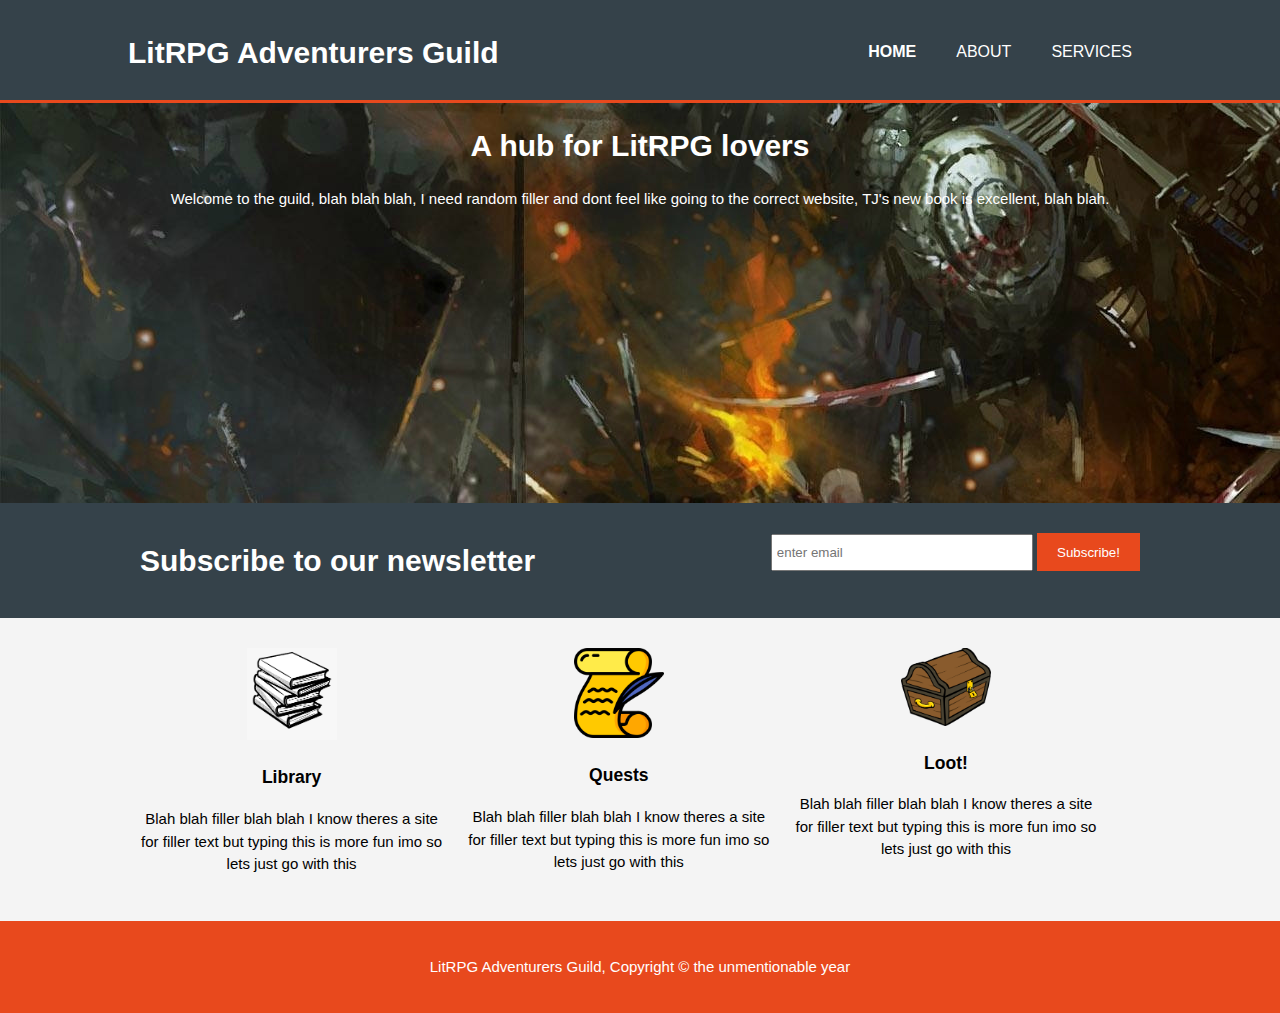
<file: index.html>
<!DOCTYPE html>
<html lang="en">
<head>
    <meta charset="UTF-8">
    <meta name="viewport" content="width=device-width, initial-scale=1.0">
    <meta name="description" content="A central hub for all things LitRPG">
    <meta name="keywords" content="LitRPG, books, authors">
    <meta name="author" content="Gabriel Morse">
    <title>LitRPG Adventurers Guild | Welcome</title>
    <link rel="stylesheet" href="./css/style.css">
</head>
<body>
   <header>
    <div class="container">
        <div id="branding">
            <h1><span class="highlight">LitRPG </span>Adventurers Guild</h1>
        </div>
        <nav>
            <ul>
                <li class="current"><a href="index.html">Home</a></li>
                <li><a href="about.html">About</a></li>
                <li><a href="services.html">Services</a></li>
            </ul>
        </nav>
       </div>
   </header> 

   <section id="showcase">
        <div class="container">
            <h1>A hub for LitRPG lovers</h1>
            <p>Welcome to the guild, blah blah blah, I need random filler and dont feel like going to the correct website, TJ's new book is excellent, blah blah.</p>
        </div>
   </section>

   <section id="newsletter">
    <div class="container">
        <h1>Subscribe to our newsletter</h1>
        <form>
            <input type="email" placeholder="enter email">
            <button type="submit" class="button_1">Subscribe!</button>
        </form>
    </div>
   </section>

   <section id="boxes">
       <div class="container">
           <div class="box">
               <img src="./images/LibraryPic.png">
               <h3>Library</h3>
               <p>Blah blah filler blah blah I know theres a site for filler text but typing this is more fun imo so lets just go with this</p>

           </div>
           <div class="box">
            <img src="./images/Quests.png">
            <h3>Quests</h3>
            <p>Blah blah filler blah blah I know theres a site for filler text but typing this is more fun imo so lets just go with this</p>

        </div>
        <div class="box">
            <img src="./images/Chest.png">
            <h3>Loot!</h3>
            <p>Blah blah filler blah blah I know theres a site for filler text but typing this is more fun imo so lets just go with this</p>

        </div>
       </div>
   </section>
   
   <footer>
       <p>LitRPG Adventurers Guild, Copyright &copy; the unmentionable year</p>
   </footer>
</body>
</html>
</file>
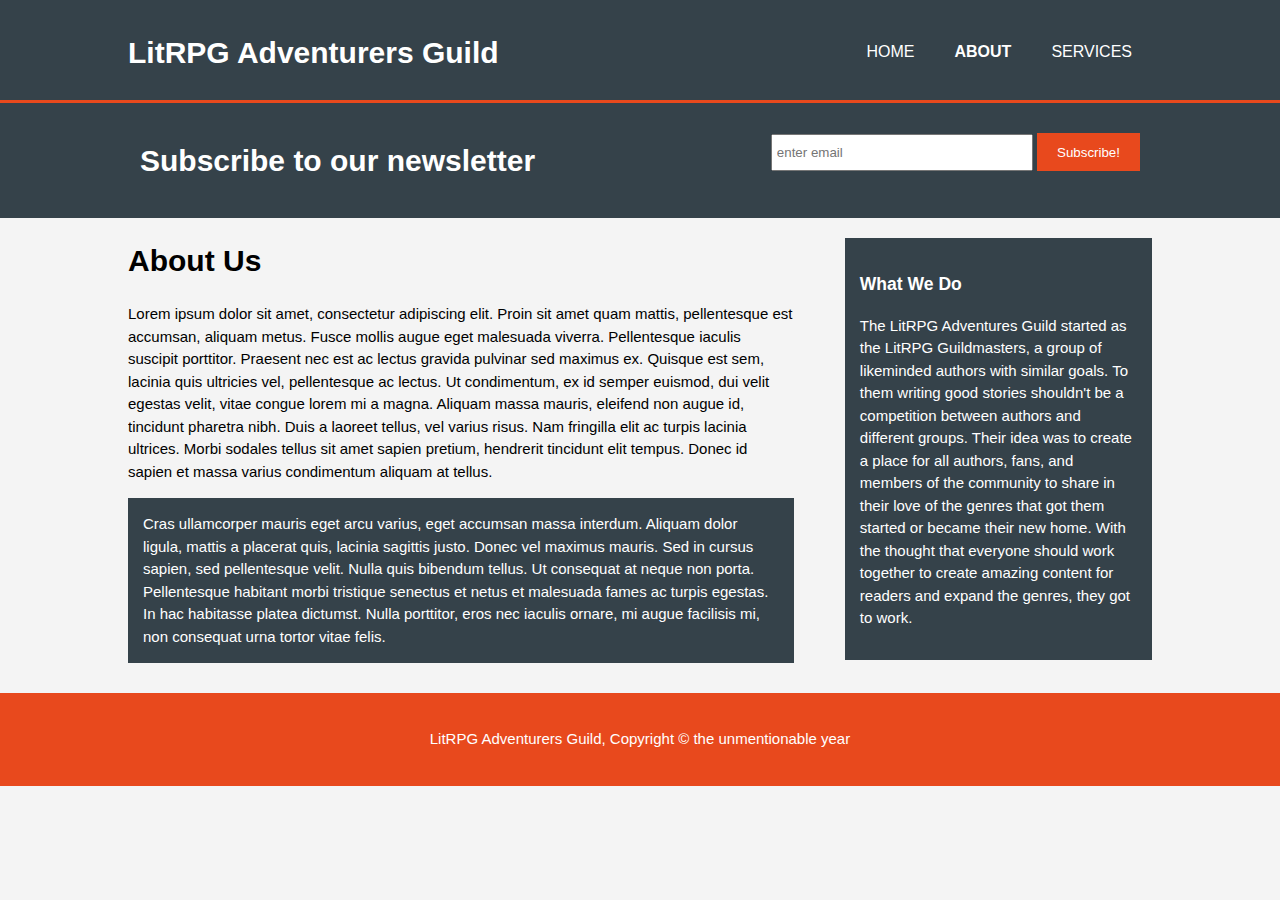
<file: About.html>
<!DOCTYPE html>
<html lang="en">
<head>
    <meta charset="UTF-8">
    <meta name="viewport" content="width=device-width, initial-scale=1.0">
    <meta name="description" content="A central hub for all things LitRPG">
    <meta name="keywords" content="LitRPG, books, authors">
    <meta name="author" content="Gabriel Morse">
    <title>LitRPG Adventurers Guild | Quests</title>
    <link rel="stylesheet" href="./css/style.css">
</head>
<body>
   <header>
    <div class="container">
        <div id="branding">
            <h1><span class="highlight">LitRPG </span>Adventurers Guild</h1>
        </div>
        <nav>
            <ul>
                <li><a href="index.html">Home</a></li>
                <li class="current"><a href="about.html">About</a></li>
                <li><a href="services.html">Services</a></li>
            </ul>
        </nav>
       </div>
   </header> 

   <section id="newsletter">
    <div class="container">
        <h1>Subscribe to our newsletter</h1>
        <form>
            <input type="email" placeholder="enter email">
            <button type="submit" class="button_1">Subscribe!</button>
        </form>
    </div>
   </section>

   <section id="main">
       <div class="container">
          <article id="main-col">
              <h1 class="page-title">About Us</h1>
              <p>Lorem ipsum dolor sit amet, consectetur adipiscing elit. Proin sit amet quam mattis, pellentesque est accumsan, aliquam metus. Fusce mollis augue eget malesuada viverra. Pellentesque iaculis suscipit porttitor. Praesent nec est ac lectus gravida pulvinar sed maximus ex. Quisque est sem, lacinia quis ultricies vel, pellentesque ac lectus. Ut condimentum, ex id semper euismod, dui velit egestas velit, vitae congue lorem mi a magna. Aliquam massa mauris, eleifend non augue id, tincidunt pharetra nibh. Duis a laoreet tellus, vel varius risus. Nam fringilla elit ac turpis lacinia ultrices. Morbi sodales tellus sit amet sapien pretium, hendrerit tincidunt elit tempus. Donec id sapien et massa varius condimentum aliquam at tellus.
              </p>
              <p class="dark">
                Cras ullamcorper mauris eget arcu varius, eget accumsan massa interdum. Aliquam dolor ligula, mattis a placerat quis, lacinia sagittis justo. Donec vel maximus mauris. Sed in cursus sapien, sed pellentesque velit. Nulla quis bibendum tellus. Ut consequat at neque non porta. Pellentesque habitant morbi tristique senectus et netus et malesuada fames ac turpis egestas. In hac habitasse platea dictumst. Nulla porttitor, eros nec iaculis ornare, mi augue facilisis mi, non consequat urna tortor vitae felis.
              </p>
            </article>

            <aside id="sidebar">
                <div class="dark">
                    <h3>What We Do</h3>
                    <p>The LitRPG Adventures Guild started as the LitRPG Guildmasters, a group of likeminded authors with similar goals. To them writing good stories shouldn't be a competition between authors and different groups. Their idea was to create a place for all authors, fans, and members of the community to share in their love of the genres that got them started or became their new home. With the thought that everyone should work together to create amazing content for readers and expand the genres, they got to work.</p>
                </div>
            </aside>
        
       </div>
   </section>
   
   <footer>
       <p>LitRPG Adventurers Guild, Copyright &copy; the unmentionable year</p>
   </footer>
</body>
</html>
</file>
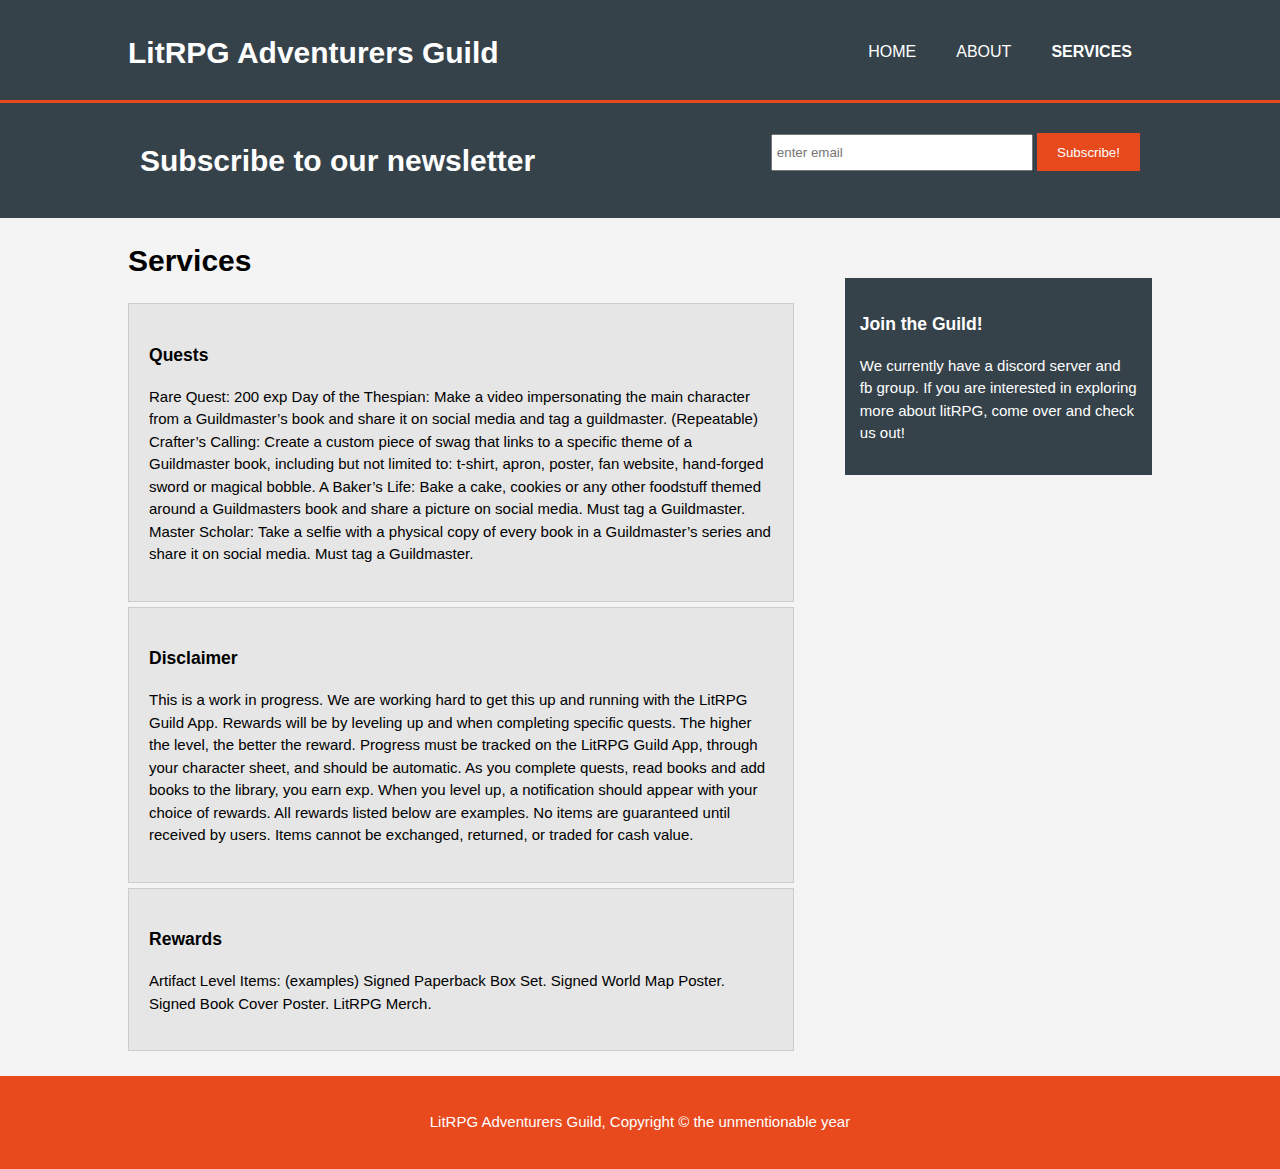
<file: Services.html>
<!DOCTYPE html>
<html lang="en">
<head>
    <meta charset="UTF-8">
    <meta name="viewport" content="width=device-width, initial-scale=1.0">
    <meta name="description" content="A central hub for all things LitRPG">
    <meta name="keywords" content="LitRPG, books, authors">
    <meta name="author" content="Gabriel Morse">
    <title>LitRPG Adventurers Guild | Services</title>
    <link rel="stylesheet" href="./css/style.css">
</head>
<body>
   <header>
    <div class="container">
        <div id="branding">
            <h1><span class="highlight">LitRPG </span>Adventurers Guild</h1>
        </div>
        <nav>
            <ul>
                <li><a href="index.html">Home</a></li>
                <li><a href="about.html">About</a></li>
                <li class="current"><a href="services.html">Services</a></li>
            </ul>
        </nav>
       </div>
   </header> 

   <section id="newsletter">
    <div class="container">
        <h1>Subscribe to our newsletter</h1>
        <form>
            <input type="email" placeholder="enter email">
            <button type="submit" class="button_1">Subscribe!</button>
        </form>
    </div>
   </section>

   <section id="main">
       <div class="container">
          <article id="main-col">
              <h1 class="page-title">Services</h1>
              <ul id="services">
                <li>
                    <h3>Quests</h3>
                    <p>Rare Quest: 200 exp
                        Day of the Thespian: Make a video impersonating the main character from a Guildmaster’s book and share it on social media and tag a guildmaster. (Repeatable)
                        
                        Crafter’s Calling: Create a custom piece of swag that links to a specific theme of a Guildmaster book, including but not limited to: t-shirt, apron, poster, fan website, hand-forged sword or magical bobble.
                        
                        A Baker’s Life: Bake a cake, cookies or any other foodstuff themed around a Guildmasters book and share a picture on social media. Must tag a Guildmaster.
                    
                        Master Scholar: Take a selfie with a physical copy of every book in a Guildmaster’s series and share it on social media. Must tag a Guildmaster.</p>
                </li>
                <li>
                    <h3>Disclaimer</h3>
                    <p>This is a work in progress. We are working hard to get this up and running with the LitRPG Guild App.
                        Rewards will be by leveling up and when completing specific quests. The higher the level, the better the reward. Progress must be tracked on the LitRPG Guild App, through your character sheet, and should be automatic. As you complete quests, read books and add books to the library, you earn exp. When you level up, a notification should appear with your choice of rewards.
                        All rewards listed below are examples. No items are guaranteed until received by users. Items cannot be exchanged, returned, or traded for cash value.</p>
                        
                </li>
                <li>
                    <h3>Rewards</h3>
                    <p>Artifact Level Items: (examples)
                        Signed Paperback Box Set.
                        
                        Signed World Map Poster.
                        
                        Signed Book Cover Poster.
                        
                        LitRPG Merch.</p>
                        
                </li>
              </ul>
            </article>

            <aside id="sidebar2">
                <div class="dark">
                    <h3>Join the Guild!</h3>
                    <p>We currently have a discord server and fb group. If you are interested in exploring more about litRPG, come over and check us out!</p>
                </div>
            </aside>
        
       </div>
   </section>
   
   <footer>
       <p>LitRPG Adventurers Guild, Copyright &copy; the unmentionable year</p>
   </footer>
</body>
</html>
</file>
<file: css/style.css>
body{
    font: 15px/1.5 Arial, Helvetica, sans-serif;
    padding:0;
    margin:0;
    background-color:#f4f4f4;
}

/*Global*/
.container{
    width:80%;
    margin: auto;
    overflow:hidden;
}

ul{
    margin:0;
    padding:0;
}

.button_1{
    height:38px;
    background-color:#e8491d;
    border:0;
    padding-left: 20px; 
    padding-right: 20px;
    color:#ffffff;
}

.dark{
    padding: 15px;
    background:#35424a;
    color:#ffffff;
    margin-top:10px;
    margin-bottom:10px;
}

/* Header */
header{
    background:#35424a;
    color:#ffffff;
    padding-top:30px;
    min-height:70px;
    border-bottom:#e8491d 3px solid;
}

header a{
    color:#ffffff;
    text-decoration: none;
    text-transform: uppercase;
    font-size: 16px;
}

header li{
    float:left;
    display:inline;
    padding: 0 20px 0 20px;
}

header #branding{
    float: left;
}

header #branding h1{
    margin:0;
}

header nav{
    float:right;
    margin-top:10px;
}

header .highlight, header .current a{
    columns: #e8491d;
    font-weight:bold;
}

header a:hover{
    color:#cccccc;
    font-weight: bold;
}

/* Showcase */
#showcase{
    min-height: 400px;
    background:url('../images/showcase2.jpg') no-repeat 0 -400px;
    text-align:center;
    color:#ffffff;
}

#shocase h1{
    margin-top: 100px;
    font-size: 55px;
    margin-bottom: 10px;
}

showcase p{
    font-size:20px;
}

/* Newsletter */
#newsletter{
    padding:15px;
    color: #ffffff;
    background:#35424a;
}

#newsletter h1{
    float: left;
}

#newsletter form {
    float: right;
    margin-top: 15px;
}

#newsletter input[type="email"]{
    padding:4px;
    height:25px;
    width:250px;
}

/* Boxes */
#boxes{
    margin-top: 20px;
}

#boxes .box{
    float: left;
    text-align: center;
    width: 30%;
    padding: 10px; 
}

#boxes .box img{
    width:90px;
}

/* Sidebar */
aside#sidebar{
    float:right;
    width: 30%;
    margin-top: 10px;
}

aside#sidebar2{
    float:right;
    width: 30%;
    margin-top: 50px;
}

/*Main-col */
article#main-col{
    float:left;
    width:65%;
}

/* Services */
ul#services li{
    list-style: square none;
    padding: 20px;
    border: #cccccc solid 1px;
    margin-bottom:5px;
    background:#e6e6e6;
}

footer{
    padding: 20px;
    margin-top: 20px;
    color: #ffffff;
    background-color: #e8491d;
    text-align: center;
}

/* Media Queries */
@media(max-width: 768px){
    header #branding,
    header nav,
    header nav li,
    #newsletter h1,
    #newsletter form,
    #boxes .box,
    article#main-col,
    aside#sidebar,
    aside#sidebar2{
        float: none;
        text-align:center;
        width:100%;
    }

    header{
        padding-bottom: 20px;
    }

    #showcase h1{
        margin-top: 40px;
    }

    #newsletter button{
        display:block;
        width:100%;
    }

    #newsletter form input[type="email"]{
        width:100%;
        margin-bottom: 5px;
    }


}
</file>
